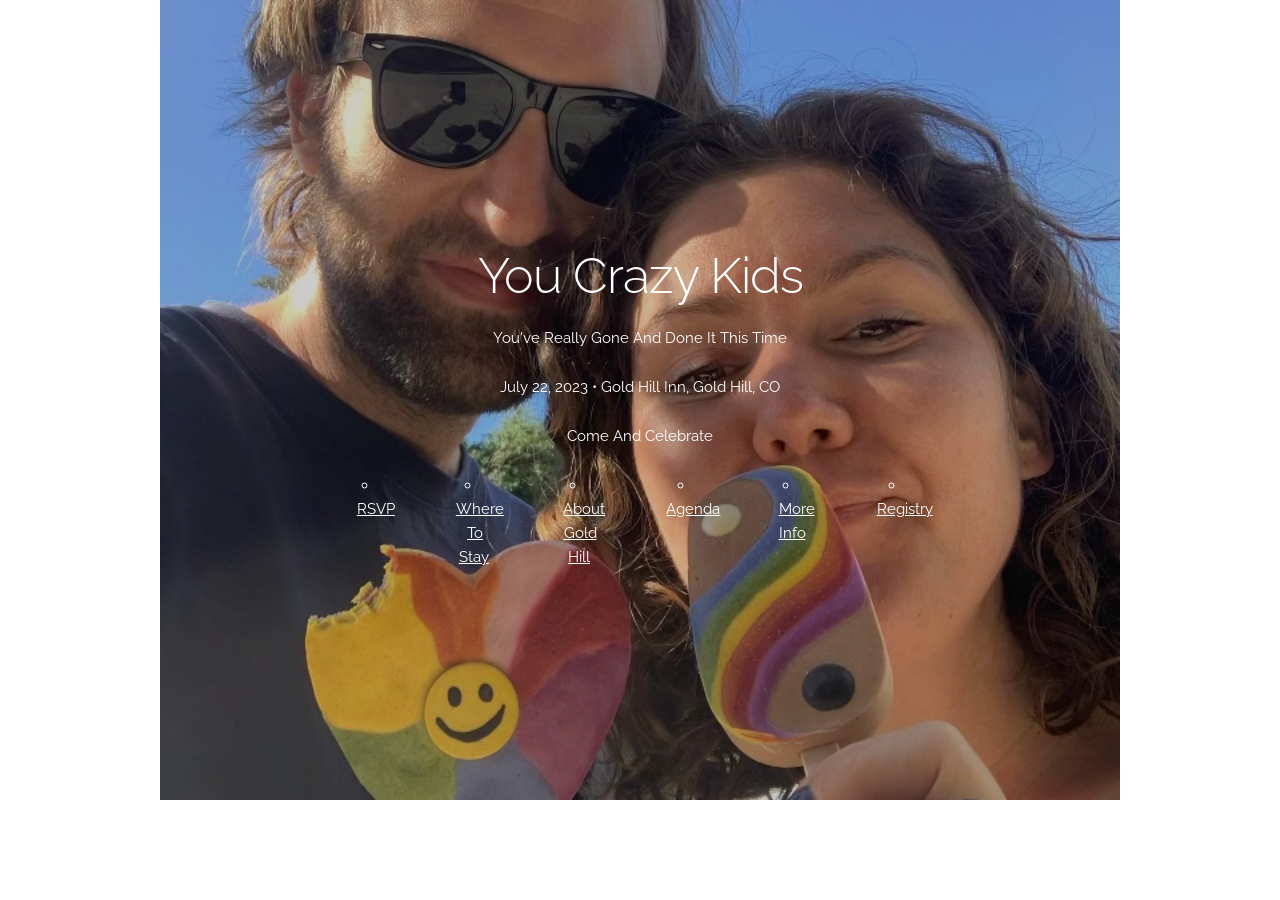
<file: index.html>
<!DOCTYPE html>
<html lang="en">
<head>

    <meta charset="utf-8">
    <script defer src="https://analytics.lazyafternoon.site/script.js" data-website-id="bc48993e-2109-4c54-9bbd-c31cc8c643b3"></script>
    <!-- Primary Meta Tags -->
    <title>Cassi And Logan Are Getting Married!</title>
    <meta name="title" content="Cassi And Logan Are Getting Married!">
    <meta name="author" content="Logan Mohseni">
    <meta name="viewport" content="width=device-width, initial-scale=1">
    <meta name="description" content="">

    <!-- Open Graph / Facebook -->
    <meta property="og:type" content="website">
    <meta property="og:url" content="https://cassiandloganaregettingmarried.com/">
    <meta property="og:title" content="Cassi And Logan Are Getting Married!">
    <meta property="og:description" content="We've Really Went And Done It.">
    <meta property="og:image" content="https://cassiandloganaregettingmarried.com/images/cheetah.png">

    <!-- Twitter -->
    <meta property="twitter:card" content="summary_large_image">
    <meta property="twitter:url" content="https://cassiandloganaregettingmarried.com/">
    <meta property="twitter:title" content="Cassi And Logan Are Getting Married!">
    <meta property="twitter:description" content="We've Really Went And Done It.">
    <meta property="twitter:image" content="https://cassiandloganaregettingmarried.com/images/cheetah.png">
    <link href="https://fonts.googleapis.com/css2?family=Raleway:wght@300;400;600&display=swap" rel="stylesheet">
    <link rel="stylesheet" href="css/normalize.css">
    <link rel="stylesheet" href="css/skeleton.css">
    <link rel="stylesheet" href="css/styles.css">
    <link rel="icon" type="image/ico" href="images/favicon.ico">
    <style>
        .hero-image {
            background-image: linear-gradient(rgba(0, 0, 0, 0.2), rgba(0, 0, 0, 0.2)), url("images/icecream.png");
            height: 800px;
            background-position: center;
            background-repeat: no-repeat;
            background-size: cover;
            position: relative;
        }

        .hero-text {
            text-align: center;
            position: absolute;
            top: 55%;
            left: 50%;
            transform: translate(-50%, -50%);
            color: white;
        }

        @media (min-width: 750px) {
            ul {
                display: flex;
            }
        }

        li {
            padding: 0 30px 30px 30px;
        }

        li > a {
            padding-left: 10%;
            padding-right: 5%;
        }

    </style>

</head>
<body>
<div class="container">
    <div class="row">
        <div class="hero-image twelve columns">
            <div class="hero-text">
                <h1>You Crazy Kids</h1>
                <p>You've Really Gone And Done It This Time</p>
                <p>July 22, 2023 • Gold Hill Inn, Gold Hill, CO</p>
                <p>Come And Celebrate</p>
                <ul>
                    <li><a class="white" href="rsvp.html">RSVP</a></li>
                    <li><a class="white" href="wheretostay.html">Where To Stay</a></li>
                    <li><a class="white" href="aboutgoldhill.html">About Gold Hill</a></li>
                    <li><a class="white" href="agenda.html">Agenda</a></li>
                    <li><a class="white" href="etc.html">More Info</a></li>
                    <li><a class="white" href="registry.html">Registry</a></li>
                </ul>
            </div>
        </div>
    </div>
</div>
</body>
</html>
</file>
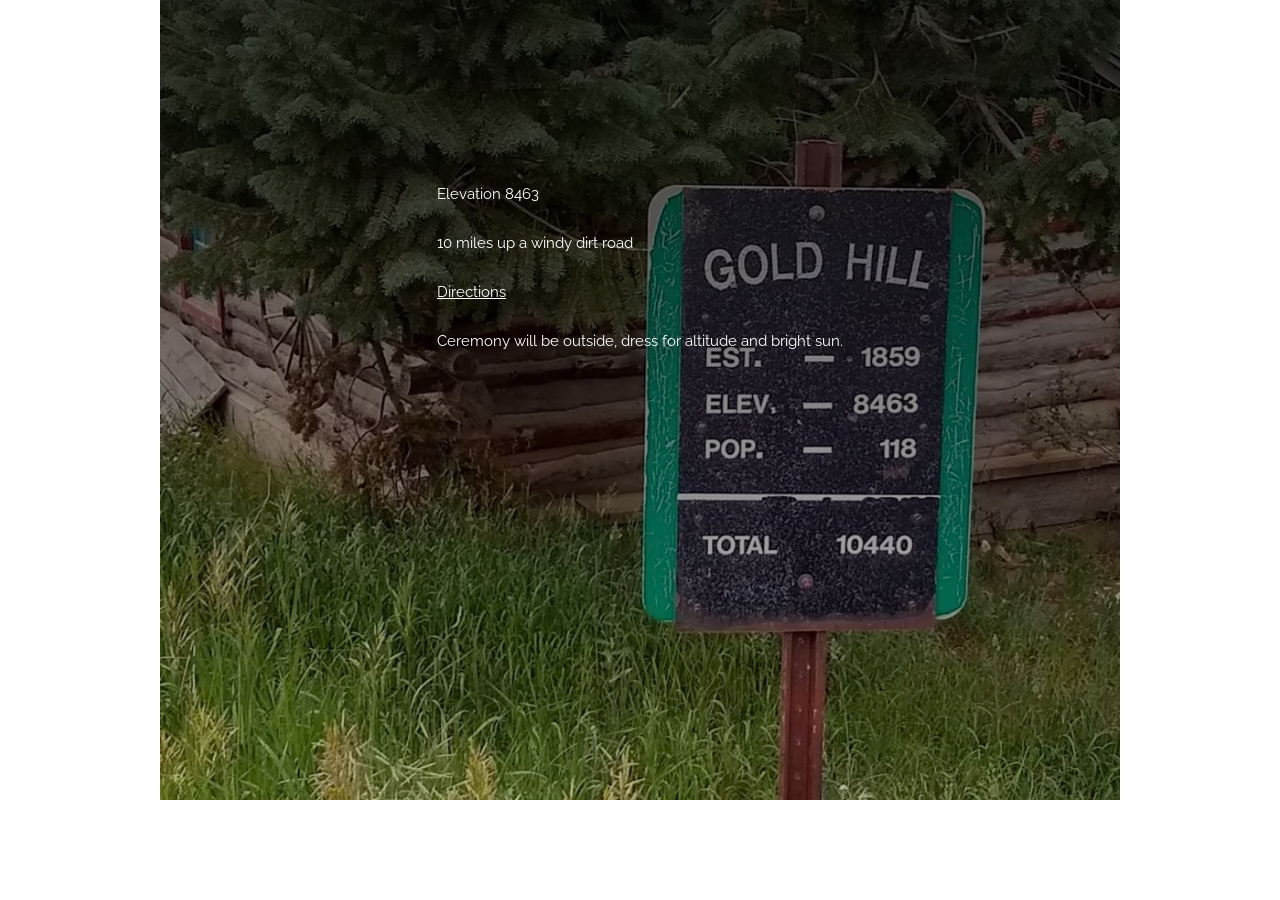
<file: aboutgoldhill.html>
<!DOCTYPE html>
<html lang="en">
<head>

    <meta charset="utf-8">
    <script defer src="https://analytics.lazyafternoon.site/script.js" data-website-id="bc48993e-2109-4c54-9bbd-c31cc8c643b3"></script>
    <title>Cassi And Logan Are Getting Married!</title>
    <meta name="description" content="">
    <meta name="author" content="">
    <meta name="viewport" content="width=device-width, initial-scale=1">
    <link href="https://fonts.googleapis.com/css2?family=Raleway:wght@300;400;600&display=swap" rel="stylesheet">
    <link rel="stylesheet" href="css/normalize.css">
    <link rel="stylesheet" href="css/skeleton.css">
    <link rel="stylesheet" href="css/styles.css">
    <link rel="icon" type="image/ico" href="images/favicon.ico">
    <style>
        .hero-image {
            background-image: linear-gradient(rgba(0, 0, 0, 0.7), rgba(0, 0, 0, 0.2)), url("images/goldhillsign.png");
            height: 800px;
            background-position: center;
            background-repeat: no-repeat;
            background-size: cover;
            position: relative;
        }

        .hero-text {
            /*text-align: center;*/
            position: absolute;
            top: 35%;
            left: 50%;
            transform: translate(-50%, -50%);
            color: white;
        }

        /*ul {*/
        /*    display: flex;*/
        /*}*/

        li {
            padding: 0 4px 0 4px;
            display: block;
            padding-left: 10%;
            padding-top: 10%;
            /*padding-right: 5%;*/
        }

        a {
            color: white;
        }

    </style>

</head>
<body>
<div class="container">
    <div class="row">
        <div class="hero-image twelve columns">
            <div class="hero-text">
                <p>Elevation 8463</p>
                <p>10 miles up a windy dirt road </p>
                <p><a href="https://www.google.com/search?hl=en&q=boulder%20to%20gold%20hill%20inn%20directions">Directions</a>
                </p>
                <p>Ceremony will be outside, dress for altitude and bright sun.</p>
            </div>
        </div>
    </div>
</div>
</body>
</html>
</file>
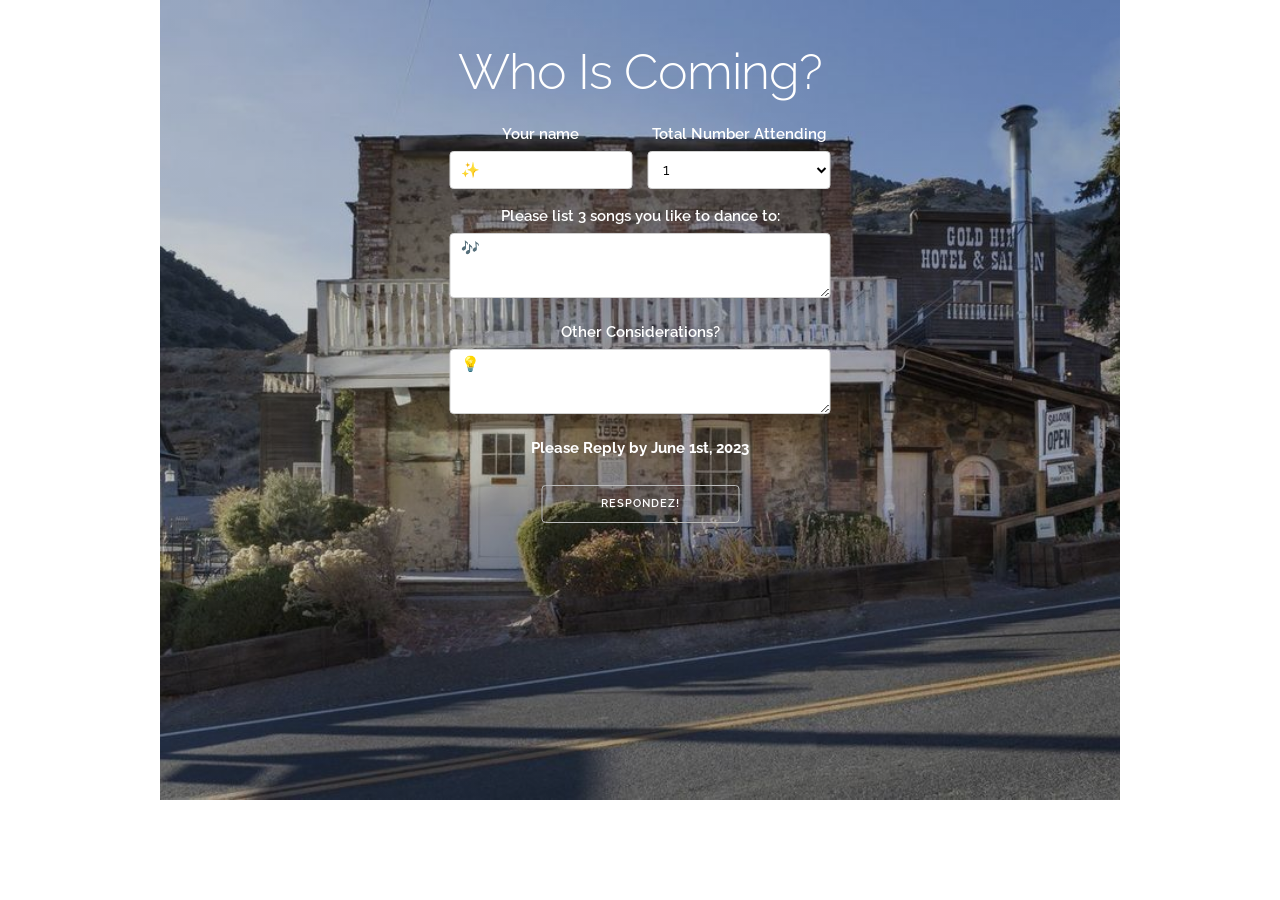
<file: rsvp.html>
<!DOCTYPE html>
<html lang="en">
<head>

    <meta charset="utf-8">
    <script defer src="https://analytics.lazyafternoon.site/script.js" data-website-id="bc48993e-2109-4c54-9bbd-c31cc8c643b3"></script>
    <title>RSVP</title>
    <meta name="description" content="">
    <meta name="author" content="">
    <meta name="viewport" content="width=device-width, initial-scale=1">
    <link href="https://fonts.googleapis.com/css2?family=Raleway:wght@300;400;600&display=swap" rel="stylesheet">
    <link rel="stylesheet" href="css/normalize.css">
    <link rel="stylesheet" href="css/skeleton.css">
    <link rel="stylesheet" href="css/styles.css">
    <link rel="icon" type="image/ico" href="images/favicon.ico">
    <style>
        .hero-image {
            background-image: linear-gradient(rgba(0, 0, 0, 0.2), rgba(0, 0, 0, 0.2)), url("images/goldhill.jpg");
            height: 800px;
            background-position: center;
            background-repeat: no-repeat;
            background-size: cover;
            position: relative;
        }

        #hidden-content {
            text-align: center;
            margin-top: 150px;
        }

        .hero-text {
            text-align: center;
            position: absolute;
            top: 300px;
            left: 50%;
            transform: translate(-50%, -50%);
            color: white;
        }

        .hidden {
            visibility: hidden;
        }

        .bold {
            font-weight: bold;
        }

        #formInput:hover {
            color: #0FA0CE;
            background-color: white;
        }

    </style>

</head>
<body>
<div class="container">
    <div class="row">
        <div class="hero-image twelve columns">
            <div id="hidden-content" class="white hidden ">
                <h1>Thanks!</h1>
                <p>Your information has been saved. Talk to Logan if you need to change anything.</p>
            </div>
            <div id="shown-content" class="hero-text">
                <h1>Who Is Coming?</h1>
                <form>
                    <div class="row">
                        <div class="six columns">
                            <label for="name">Your name</label>
                            <input class="u-full-width black" type="text" placeholder="✨"
                                   id="name">
                        </div>
                        <div class="six columns">
                            <label for="plusOnes">Total Number Attending</label>
                            <select class="u-full-width black" id="plusOnes">
                                <option value="1">1</option>
                                <option value="2">2</option>
                                <option value="3">3</option>
                                <option value="4">More</option>
                                <option value="0">I Can't Make It</option>
                            </select>
                        </div>
                    </div>
                    <label for="threeSongs">Please list 3 songs you like to dance to:</label>
                    <textarea class="u-full-width black" placeholder="🎶"
                              id="threeSongs"></textarea>
                    <label for="otherConsiderations">Other Considerations?</label>
                    <textarea class="u-full-width black" placeholder="💡"
                              id="otherConsiderations"></textarea>
                    <p class="bold">Please Reply by June 1st, 2023</p>
                    <input id="formInput" class="button white" value="Respondez!">
                </form>

            </div>
        </div>
    </div>
</div>


<script>
    function toggleVisibility() {
        document.getElementById("hidden-content").classList.toggle("hidden")
        document.getElementById("shown-content").classList.toggle("hidden")
    }

    if (document.cookie === "submitted=true") {
        toggleVisibility()
    }

    document.getElementById("formInput").onclick = function () {
        const name = document.getElementById("name").value;
        const plusOnes = document.getElementById("plusOnes").value;
        const threeSongs = document.getElementById("threeSongs").value;
        const otherConsiderations = document.getElementById("otherConsiderations").value;

        const guest = {
            name, plusOnes, threeSongs, otherConsiderations
        }

        console.log(guest);
        document.cookie = "submitted=true;"
        toggleVisibility();
    };
</script>
</body>

</html>
</file>
<file: css/skeleton.css>
/*
* Skeleton V2.0.4
* Copyright 2014, Dave Gamache
* www.getskeleton.com
* Free to use under the MIT license.
* http://www.opensource.org/licenses/mit-license.php
* 12/29/2014
*/


/* Table of contents
––––––––––––––––––––––––––––––––––––––––––––––––––
- Grid
- Base Styles
- Typography
- Links
- Buttons
- Forms
- Lists
- Code
- Tables
- Spacing
- Utilities
- Clearing
- Media Queries
*/


/* Grid
–––––––––––––––––––––––––––––––––––––––––––––––––– */
.container {
  position: relative;
  width: 100%;
  max-width: 960px;
  margin: 0 auto;
  padding: 0 20px;
  box-sizing: border-box; }
.column,
.columns {
  width: 100%;
  float: left;
  box-sizing: border-box; }

/* For devices larger than 400px */
@media (min-width: 400px) {
  .container {
    width: 85%;
    padding: 0; }
}

/* For devices larger than 550px */
@media (min-width: 550px) {
  .container {
    width: 80%; }
  .column,
  .columns {
    margin-left: 4%; }
  .column:first-child,
  .columns:first-child {
    margin-left: 0; }

  .one.column,
  .one.columns                    { width: 4.66666666667%; }
  .two.columns                    { width: 13.3333333333%; }
  .three.columns                  { width: 22%;            }
  .four.columns                   { width: 30.6666666667%; }
  .five.columns                   { width: 39.3333333333%; }
  .six.columns                    { width: 48%;            }
  .seven.columns                  { width: 56.6666666667%; }
  .eight.columns                  { width: 65.3333333333%; }
  .nine.columns                   { width: 74.0%;          }
  .ten.columns                    { width: 82.6666666667%; }
  .eleven.columns                 { width: 91.3333333333%; }
  .twelve.columns                 { width: 100%; margin-left: 0; }

  .one-third.column               { width: 30.6666666667%; }
  .two-thirds.column              { width: 65.3333333333%; }

  .one-half.column                { width: 48%; }

  /* Offsets */
  .offset-by-one.column,
  .offset-by-one.columns          { margin-left: 8.66666666667%; }
  .offset-by-two.column,
  .offset-by-two.columns          { margin-left: 17.3333333333%; }
  .offset-by-three.column,
  .offset-by-three.columns        { margin-left: 26%;            }
  .offset-by-four.column,
  .offset-by-four.columns         { margin-left: 34.6666666667%; }
  .offset-by-five.column,
  .offset-by-five.columns         { margin-left: 43.3333333333%; }
  .offset-by-six.column,
  .offset-by-six.columns          { margin-left: 52%;            }
  .offset-by-seven.column,
  .offset-by-seven.columns        { margin-left: 60.6666666667%; }
  .offset-by-eight.column,
  .offset-by-eight.columns        { margin-left: 69.3333333333%; }
  .offset-by-nine.column,
  .offset-by-nine.columns         { margin-left: 78.0%;          }
  .offset-by-ten.column,
  .offset-by-ten.columns          { margin-left: 86.6666666667%; }
  .offset-by-eleven.column,
  .offset-by-eleven.columns       { margin-left: 95.3333333333%; }

  .offset-by-one-third.column,
  .offset-by-one-third.columns    { margin-left: 34.6666666667%; }
  .offset-by-two-thirds.column,
  .offset-by-two-thirds.columns   { margin-left: 69.3333333333%; }

  .offset-by-one-half.column,
  .offset-by-one-half.columns     { margin-left: 52%; }

}


/* Base Styles
–––––––––––––––––––––––––––––––––––––––––––––––––– */
/* NOTE
html is set to 62.5% so that all the REM measurements throughout Skeleton
are based on 10px sizing. So basically 1.5rem = 15px :) */
html {
  font-size: 62.5%; }
body {
  font-size: 1.5em; /* currently ems cause chrome bug misinterpreting rems on body element */
  line-height: 1.6;
  font-weight: 400;
  font-family: "Raleway", "HelveticaNeue", "Helvetica Neue", Helvetica, Arial, sans-serif;
  color: #222; }


/* Typography
–––––––––––––––––––––––––––––––––––––––––––––––––– */
h1, h2, h3, h4, h5, h6 {
  margin-top: 0;
  margin-bottom: 2rem;
  font-weight: 300; }
h1 { font-size: 4.0rem; line-height: 1.2;  letter-spacing: -.1rem;}
h2 { font-size: 3.6rem; line-height: 1.25; letter-spacing: -.1rem; }
h3 { font-size: 3.0rem; line-height: 1.3;  letter-spacing: -.1rem; }
h4 { font-size: 2.4rem; line-height: 1.35; letter-spacing: -.08rem; }
h5 { font-size: 1.8rem; line-height: 1.5;  letter-spacing: -.05rem; }
h6 { font-size: 1.5rem; line-height: 1.6;  letter-spacing: 0; }

/* Larger than phablet */
@media (min-width: 550px) {
  h1 { font-size: 5.0rem; }
  h2 { font-size: 4.2rem; }
  h3 { font-size: 3.6rem; }
  h4 { font-size: 3.0rem; }
  h5 { font-size: 2.4rem; }
  h6 { font-size: 1.5rem; }
}

p {
  margin-top: 0; }


/* Links
–––––––––––––––––––––––––––––––––––––––––––––––––– */
a {
  color: #1EAEDB; }
a:hover {
  color: #0FA0CE; }


/* Buttons
–––––––––––––––––––––––––––––––––––––––––––––––––– */
.button,
button,
input[type="submit"],
input[type="reset"],
input[type="button"] {
  display: inline-block;
  height: 38px;
  padding: 0 30px;
  color: #555;
  text-align: center;
  font-size: 11px;
  font-weight: 600;
  line-height: 38px;
  letter-spacing: .1rem;
  text-transform: uppercase;
  text-decoration: none;
  white-space: nowrap;
  background-color: transparent;
  border-radius: 4px;
  border: 1px solid #bbb;
  cursor: pointer;
  box-sizing: border-box; }
.button:hover,
button:hover,
input[type="submit"]:hover,
input[type="reset"]:hover,
input[type="button"]:hover,
.button:focus,
button:focus,
input[type="submit"]:focus,
input[type="reset"]:focus,
input[type="button"]:focus {
  color: #333;
  border-color: #888;
  outline: 0; }
.button.button-primary,
button.button-primary,
input[type="submit"].button-primary,
input[type="reset"].button-primary,
input[type="button"].button-primary {
  color: #FFF;
  background-color: #33C3F0;
  border-color: #33C3F0; }
.button.button-primary:hover,
button.button-primary:hover,
input[type="submit"].button-primary:hover,
input[type="reset"].button-primary:hover,
input[type="button"].button-primary:hover,
.button.button-primary:focus,
button.button-primary:focus,
input[type="submit"].button-primary:focus,
input[type="reset"].button-primary:focus,
input[type="button"].button-primary:focus {
  color: #FFF;
  background-color: #1EAEDB;
  border-color: #1EAEDB; }


/* Forms
–––––––––––––––––––––––––––––––––––––––––––––––––– */
input[type="email"],
input[type="number"],
input[type="search"],
input[type="text"],
input[type="tel"],
input[type="url"],
input[type="password"],
textarea,
select {
  height: 38px;
  padding: 6px 10px; /* The 6px vertically centers text on FF, ignored by Webkit */
  background-color: #fff;
  border: 1px solid #D1D1D1;
  border-radius: 4px;
  box-shadow: none;
  box-sizing: border-box; }
/* Removes awkward default styles on some inputs for iOS */
input[type="email"],
input[type="number"],
input[type="search"],
input[type="text"],
input[type="tel"],
input[type="url"],
input[type="password"],
textarea {
  -webkit-appearance: none;
     -moz-appearance: none;
          appearance: none; }
textarea {
  min-height: 65px;
  padding-top: 6px;
  padding-bottom: 6px; }
input[type="email"]:focus,
input[type="number"]:focus,
input[type="search"]:focus,
input[type="text"]:focus,
input[type="tel"]:focus,
input[type="url"]:focus,
input[type="password"]:focus,
textarea:focus,
select:focus {
  border: 1px solid #33C3F0;
  outline: 0; }
label,
legend {
  display: block;
  margin-bottom: .5rem;
  font-weight: 600; }
fieldset {
  padding: 0;
  border-width: 0; }
input[type="checkbox"],
input[type="radio"] {
  display: inline; }
label > .label-body {
  display: inline-block;
  margin-left: .5rem;
  font-weight: normal; }


/* Lists
–––––––––––––––––––––––––––––––––––––––––––––––––– */
ul {
  list-style: circle inside; }
ol {
  list-style: decimal inside; }
ol, ul {
  padding-left: 0;
  margin-top: 0; }
ul ul,
ul ol,
ol ol,
ol ul {
  margin: 1.5rem 0 1.5rem 3rem;
  font-size: 90%; }
li {
  margin-bottom: 1rem; }


/* Code
–––––––––––––––––––––––––––––––––––––––––––––––––– */
code {
  padding: .2rem .5rem;
  margin: 0 .2rem;
  font-size: 90%;
  white-space: nowrap;
  background: #F1F1F1;
  border: 1px solid #E1E1E1;
  border-radius: 4px; }
pre > code {
  display: block;
  padding: 1rem 1.5rem;
  white-space: pre; }


/* Tables
–––––––––––––––––––––––––––––––––––––––––––––––––– */
th,
td {
  padding: 12px 15px;
  text-align: left;
  border-bottom: 1px solid #E1E1E1; }
th:first-child,
td:first-child {
  padding-left: 0; }
th:last-child,
td:last-child {
  padding-right: 0; }


/* Spacing
–––––––––––––––––––––––––––––––––––––––––––––––––– */
button,
.button {
  margin-bottom: 1rem; }
input,
textarea,
select,
fieldset {
  margin-bottom: 1.5rem; }
pre,
blockquote,
dl,
figure,
table,
p,
ul,
ol,
form {
  margin-bottom: 2.5rem; }


/* Utilities
–––––––––––––––––––––––––––––––––––––––––––––––––– */
.u-full-width {
  width: 100%;
  box-sizing: border-box; }
.u-max-full-width {
  max-width: 100%;
  box-sizing: border-box; }
.u-pull-right {
  float: right; }
.u-pull-left {
  float: left; }


/* Misc
–––––––––––––––––––––––––––––––––––––––––––––––––– */
hr {
  margin-top: 3rem;
  margin-bottom: 3.5rem;
  border-width: 0;
  border-top: 1px solid #E1E1E1; }


/* Clearing
–––––––––––––––––––––––––––––––––––––––––––––––––– */

/* Self Clearing Goodness */
.container:after,
.row:after,
.u-cf {
  content: "";
  display: table;
  clear: both; }


/* Media Queries
–––––––––––––––––––––––––––––––––––––––––––––––––– */
/*
Note: The best way to structure the use of media queries is to create the queries
near the relevant code. For example, if you wanted to change the styles for buttons
on small devices, paste the mobile query code up in the buttons section and style it
there.
*/


/* Larger than mobile */
@media (min-width: 400px) {}

/* Larger than phablet (also point when grid becomes active) */
@media (min-width: 550px) {}

/* Larger than tablet */
@media (min-width: 750px) {}

/* Larger than desktop */
@media (min-width: 1000px) {}

/* Larger than Desktop HD */
@media (min-width: 1200px) {}
</file>
<file: css/styles.css>
body, html {
    height: 100%;
}

.white {
    color: white;
}

.black {
    color: black;
}
</file>
